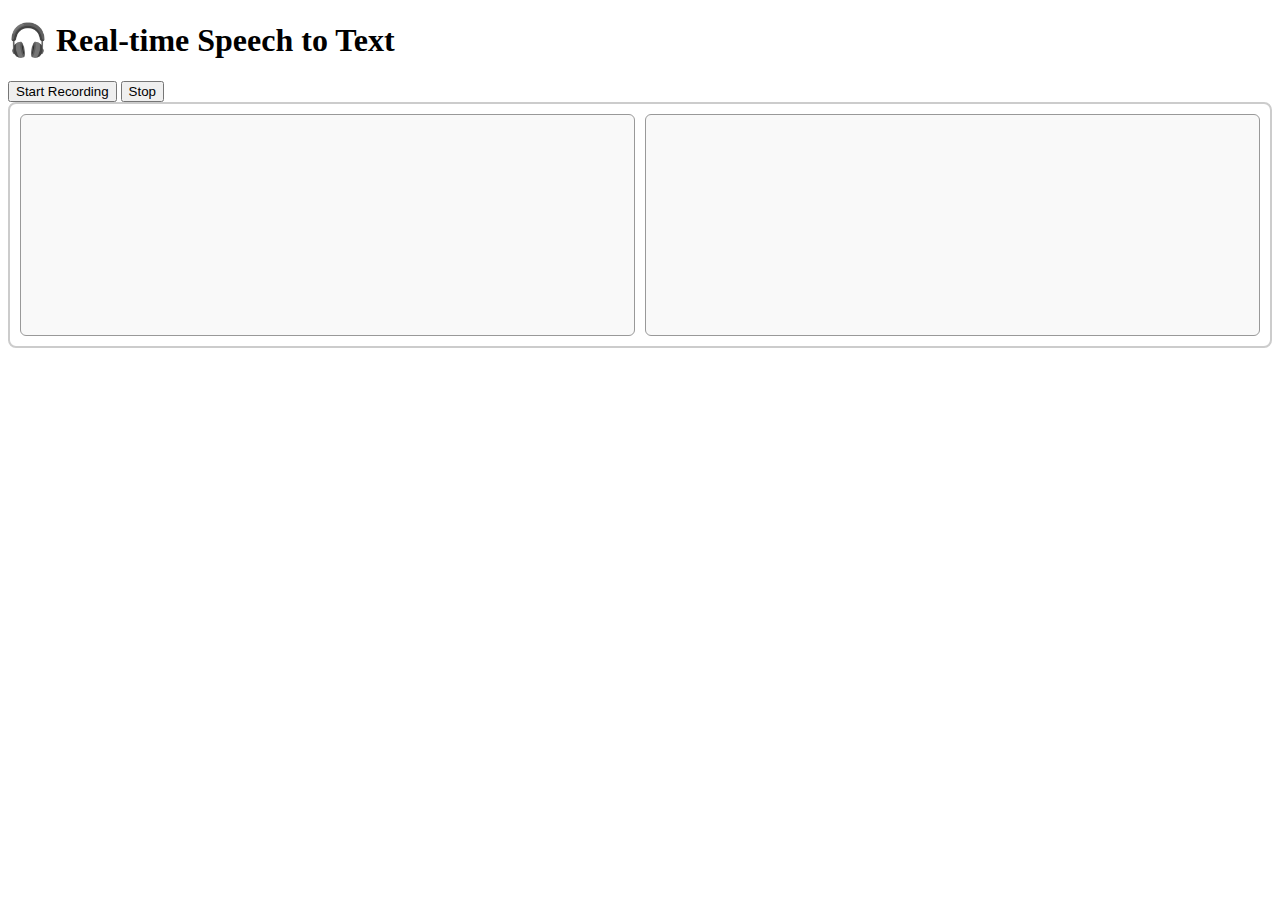
<file: stt/index.html>
<!DOCTYPE html>
<html>

<head>
  <meta charset="UTF-8">
  <title>🎙️ Whisper Streaming Demo</title>
  <style>
    .grid-container {
      display: grid;
      grid-template-columns: 1fr 1fr;
      /* hai cột bằng nhau */
      gap: 10px;
      padding: 10px;
      border: 2px solid #ccc;
      border-radius: 8px;
    }

    #result,
    #log {
      border: 1px solid #999;
      border-radius: 6px;
      padding: 10px;
      margin: 0;
      background-color: #f9f9f9;
      overflow: auto;
      height: 200px;
      /* tuỳ chọn */
    }

    #result {
      white-space: pre-wrap;
      /* để tránh tràn nếu dòng dài */
    }
  </style>

</head>

<body>
  <h1>🎧 Real-time Speech to Text</h1>
  <button id="start">Start Recording</button>
  <button id="stop">Stop</button>

  <div class="grid-container">
    <pre id="result"></pre>
    <ul id="log"></ul>
  </div>


  <script>
    let audioContext;
    let workletNode;
    let globalStream;
    let socket;
    const audioQueue = [];
    let isPlaying = false;

    // Updated processor code: buffer + silence detection
    const processorCode = `
      class PCMProcessor extends AudioWorkletProcessor {
        constructor() {
          super();
          this.buffer = [];
          this.silenceFrames = 0;
          this.SILENCE_THRESHOLD = 0.002;
          this.SILENCE_FRAMES_LIMIT = 20;

          this.port.onmessage = (event) => {
            if (event.data === "stop") this.stopped = true;
          };
        }

        isSilent(frame) {
          let sum = 0;
          for (let i = 0; i < frame.length; i++) {
            sum += Math.abs(frame[i]);
          }
          const avg = sum / frame.length;
          return avg < this.SILENCE_THRESHOLD;
        }

        process(inputs) {
          if (this.stopped) return false;

          const input = inputs[0];
          if (input && input[0]) {
            const float32 = input[0];
            const isSilent = this.isSilent(float32);

            const pcm16 = new Int16Array(float32.length);
            for (let i = 0; i < float32.length; i++) {
              const s = Math.max(-1, Math.min(1, float32[i]));
              pcm16[i] = s < 0 ? s * 0x8000 : s * 0x7FFF;
            }

            this.buffer.push(pcm16);

            if (isSilent) {
              this.silenceFrames += 1;
            } else {
              this.silenceFrames = 0;
            }

            if (this.silenceFrames > this.SILENCE_FRAMES_LIMIT && this.buffer.length > 0) {
              const totalLength = this.buffer.reduce((acc, b) => acc + b.length, 0);
              const combined = new Int16Array(totalLength);
              let offset = 0;
              for (const b of this.buffer) {
                combined.set(b, offset);
                offset += b.length;
              }

              this.port.postMessage(combined.buffer, [combined.buffer]);
              this.buffer = [];
              this.silenceFrames = 0;
            }
          }

          return true;
        }
      }

      registerProcessor('pcm-processor', PCMProcessor);
    `;

    function log(msg) {
      const li = document.createElement("li");
      li.innerText = msg;
      document.getElementById("log").appendChild(li);
    }

    async function setupWorklet() {
      const blob = new Blob([processorCode], { type: "application/javascript" });
      const blobURL = URL.createObjectURL(blob);
      await audioContext.audioWorklet.addModule(blobURL);
    }

    document.getElementById("start").onclick = async () => {
      const stream = await navigator.mediaDevices.getUserMedia({ audio: true });
      globalStream = stream;

      audioContext = new AudioContext({ sampleRate: 16000 });
      await setupWorklet();

      if (!socket) {
        socket = await new WebSocket(`wss://${window.location.host}/ws/audio`);
      }
      const source = audioContext.createMediaStreamSource(stream);

      workletNode = new AudioWorkletNode(audioContext, 'pcm-processor');
      source.connect(workletNode);

      workletNode.port.onmessage = (event) => {
        if (socket.readyState === WebSocket.OPEN) {
          socket.send(event.data);
        }
      };

      socket.onmessage = async (event) => {
        console.log(event);
        const data = JSON.parse(event.data);
        if (data.error) {
          log(`Lỗi từ Server: ${data.error}`);
          return;
        }
        if (data.type === "transcript") {
          document.getElementById("result").textContent += "You say: " + data.transcript + "\n";
        }

        if (data.type === "audio") {
          handleAudioData(data.audio, data.text, data.text_index, data.is_last);
          if (data.is_last) {
            log("Streaming từ server đã kết thúc.");
          }
        }
      };
    };

    document.getElementById("stop").onclick = () => {
      if (workletNode) {
        workletNode.port.postMessage("stop");
        workletNode.disconnect();
      }
      if (globalStream) {
        globalStream.getTracks().forEach(track => track.stop());
      }
    };

    function handleAudioData(byteArray, sentence, index, isLast) {
      log(`Received sentence ${index}: ${sentence}`);
      const pcmData = new Uint8Array(byteArray);
      const wavBuffer = addWavHeader(pcmData, 22050, 1); // adjust sample rate/channels as needed
      const blob = new Blob([wavBuffer], { type: "audio/wav" });
      audioQueue.push({ blob, sentence });

      if (audioQueue.length === 1) {
        playNextAudio();
      }
    }

    function playNextAudio() {
      if (isPlaying || audioQueue.length === 0) return;

      isPlaying = true;

      const { blob, sentence } = audioQueue.shift();
      const url = URL.createObjectURL(blob);
      const audio = new Audio(url);

      document.getElementById("result").textContent += "Assistant: " + sentence + "\n";
      log(`Playing: ${sentence}`);
      audio.onended = () => {
        URL.revokeObjectURL(url);
        isPlaying = false;
        playNextAudio();
      };

      audio.onerror = (e) => {
        console.error("Audio error:", e);
        isPlaying = false;
        playNextAudio();
      };

      audio.play().catch((err) => {
        console.error("Play error:", err);
        isPlaying = false;
      });
    }

    function addWavHeader(pcmData, sampleRate = 22050, channels = 1) {
      const byteRate = sampleRate * channels * 2;
      const blockAlign = channels * 2;
      const buffer = new ArrayBuffer(44 + pcmData.length);
      const view = new DataView(buffer);

      writeStr(view, 0, "RIFF");
      view.setUint32(4, 36 + pcmData.length, true);
      writeStr(view, 8, "WAVE");
      writeStr(view, 12, "fmt ");
      view.setUint32(16, 16, true); // PCM
      view.setUint16(20, 1, true);
      view.setUint16(22, channels, true);
      view.setUint32(24, sampleRate, true);
      view.setUint32(28, byteRate, true);
      view.setUint16(32, blockAlign, true);
      view.setUint16(34, 16, true); // bits per sample
      writeStr(view, 36, "data");
      view.setUint32(40, pcmData.length, true);
      new Uint8Array(buffer, 44).set(pcmData);
      return buffer;
    }

    function writeStr(view, offset, str) {
      for (let i = 0; i < str.length; i++) {
        view.setUint8(offset + i, str.charCodeAt(i));
      }
    }
  </script>
</body>

</html>
</file>
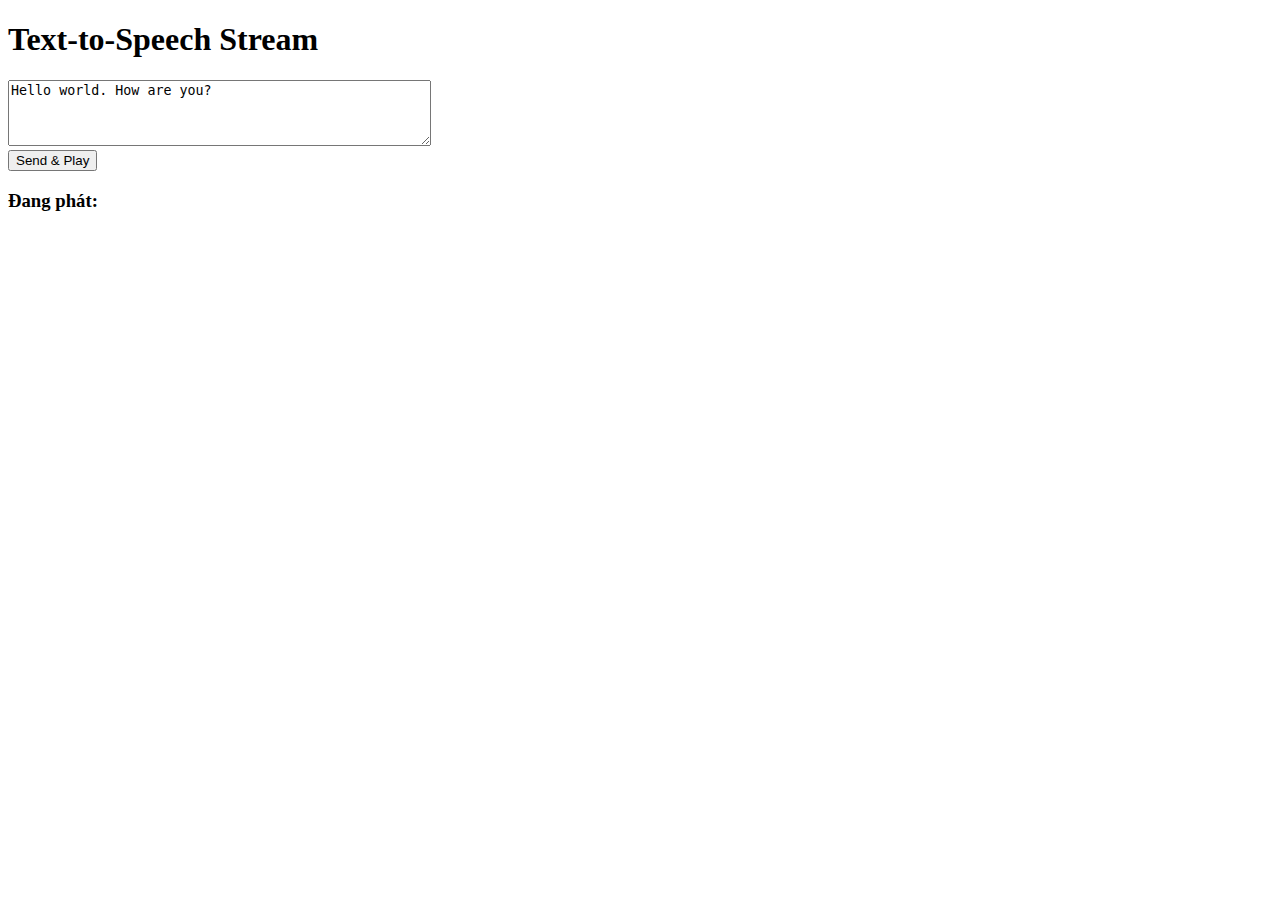
<file: text_to_speech/index.html>
<!DOCTYPE html>
<html lang="en">

<head>
    <meta charset="UTF-8" />
    <title>TTS Stream Player</title>
</head>

<body>
    <h1>Text-to-Speech Stream</h1>
    <textarea id="text-input" rows="4" cols="50">Hello world. How are you?</textarea><br />
    <button onclick="startStreaming()">Send & Play</button>

    <h3>Đang phát:</h3>
    <p id="current-text"></p>

    <script>
        const audioQueue = [];
        let isPlaying = false;
        let unlocked = false;

        async function startStreaming() {
            if (!unlocked) {
                // unlock bằng phát âm trống
                const context = new AudioContext();
                const source = context.createBufferSource();
                source.buffer = context.createBuffer(1, 1, 22050);
                source.connect(context.destination);
                source.start(0);
                unlocked = true;
            }
            const text = document.getElementById("text-input").value;
            const url = `/tts-only?text=${encodeURIComponent(text)}`;

            const response = await fetch(url);
            const reader = response.body.getReader();
            const decoder = new TextDecoder();
            let buffer = "";

            while (true) {
                const { done, value } = await reader.read();
                if (done) break;
                buffer += decoder.decode(value, { stream: true });

                const lines = buffer.split("\n");
                buffer = lines.pop(); // last partial line stays in buffer

                for (const line of lines) {
                    if (line.trim()) {
                        const data = JSON.parse(line);
                        handleAudioData(data.audio, data.text[0], data.text_index, data.is_last);
                    }
                }
            }
        }

        function handleAudioData(byteArray, sentence, index, isLast) {
            const pcmData = new Uint8Array(byteArray);
            const wavBuffer = addWavHeader(pcmData, 22050, 1);
            const blob = new Blob([wavBuffer], { type: "audio/wav" });
            audioQueue.push({ blob, sentence });

            if (audioQueue.length === 1) {
                playNextAudio();
            }
        }

        function playNextAudio() {
            if (isPlaying || audioQueue.length === 0) return;

            isPlaying = true;

            const { blob, sentence } = audioQueue.shift();
            const url = URL.createObjectURL(blob);
            const audio = new Audio(url);

            // 👉 Cập nhật giao diện tại đây
            document.getElementById("current-text").innerText += sentence + "\n";

            audio.onended = () => {
                URL.revokeObjectURL(url);
                isPlaying = false;
                playNextAudio();
            };

            audio.onerror = (e) => {
                console.error("Audio error:", e);
                isPlaying = false;
                playNextAudio();
            };

            audio.play().catch((err) => {
                console.error("Play error:", err);
                isPlaying = false;
            });
        }



        function addWavHeader(pcmData, sampleRate = 22050, channels = 1) {
            const byteRate = sampleRate * channels * 2;
            const blockAlign = channels * 2;
            const buffer = new ArrayBuffer(44 + pcmData.length);
            const view = new DataView(buffer);

            writeStr(view, 0, "RIFF");
            view.setUint32(4, 36 + pcmData.length, true);
            writeStr(view, 8, "WAVE");
            writeStr(view, 12, "fmt ");
            view.setUint32(16, 16, true); // PCM
            view.setUint16(20, 1, true);
            view.setUint16(22, channels, true);
            view.setUint32(24, sampleRate, true);
            view.setUint32(28, byteRate, true);
            view.setUint16(32, blockAlign, true);
            view.setUint16(34, 16, true); // bits per sample
            writeStr(view, 36, "data");
            view.setUint32(40, pcmData.length, true);
            new Uint8Array(buffer, 44).set(pcmData);
            return buffer;
        }

        function writeStr(view, offset, str) {
            for (let i = 0; i < str.length; i++) {
                view.setUint8(offset + i, str.charCodeAt(i));
            }
        }
    </script>
</body>

</html>
</file>
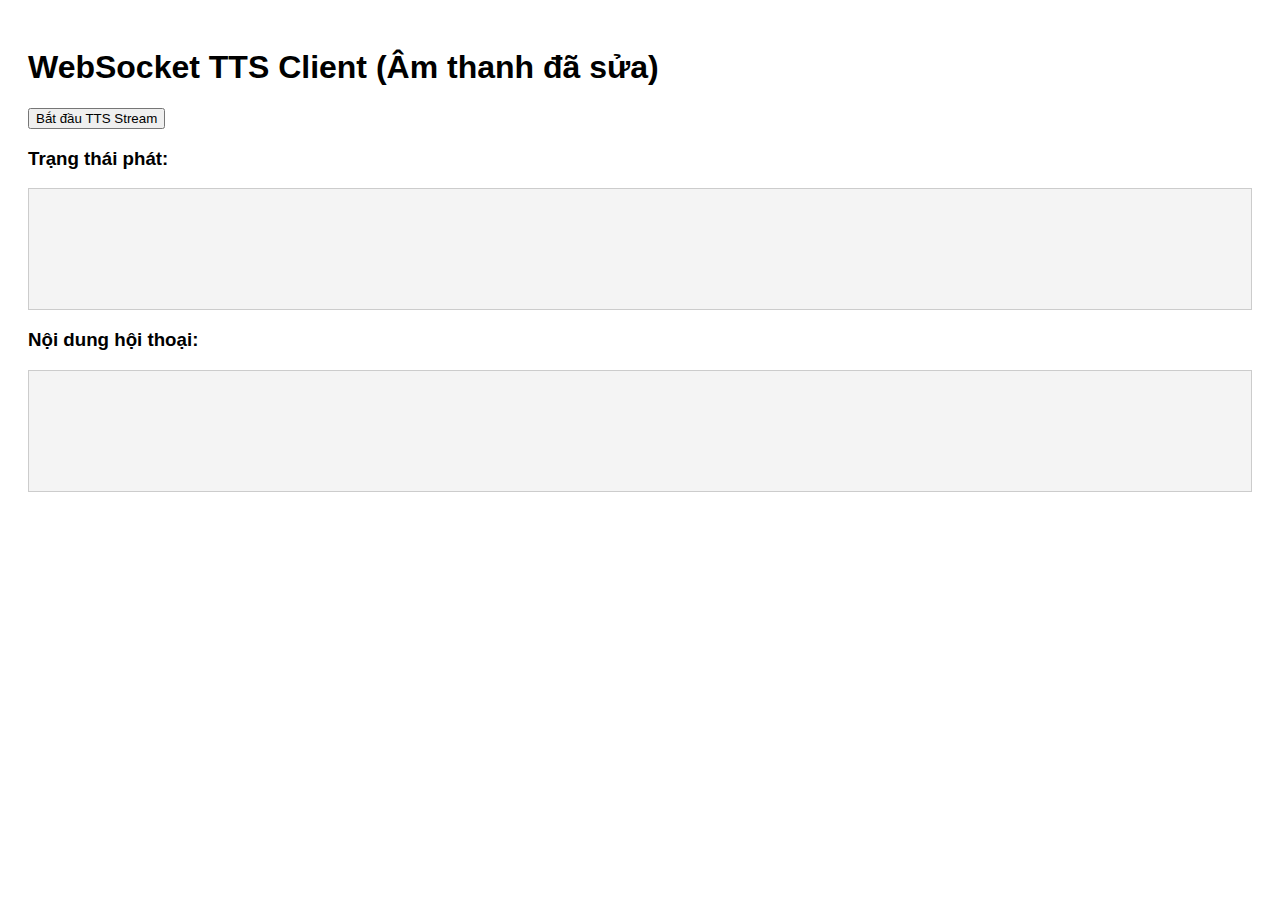
<file: tts/index.html>
<!DOCTYPE html>
<html lang="vi">

<head>
    <meta charset="UTF-8">
    <title>WebSocket TTS Client (Fixed Audio)</title>
    <style>
        body {
            font-family: sans-serif;
            padding: 20px;
        }

        #logs,
        #result {
            white-space: pre-wrap;
            background-color: #f4f4f4;
            border: 1px solid #ccc;
            padding: 10px;
            margin-top: 10px;
            min-height: 100px;
        }
    </style>
</head>

<body>
    <h1>WebSocket TTS Client (Âm thanh đã sửa)</h1>
    <button onclick="startTTS()">Bắt đầu TTS Stream</button>

    <h3>Trạng thái phát:</h3>
    <div id="logs"></div>

    <h3>Nội dung hội thoại:</h3>
    <div id="result"></div>

    <script>
        const logsDiv = document.getElementById('logs');
        const resultDiv = document.getElementById('result');
        let ws;

        let audioQueue = [];
        let isPlaying = false;

        function log(message) {
            logsDiv.innerHTML += `<p>${new Date().toLocaleTimeString()}: ${message}</p>`;
            logsDiv.scrollTop = logsDiv.scrollHeight;
        }

        async function startTTS() {
            if (!ws) {
                const ws = await new WebSocket("/ws/generate-audio"); // Sửa URL nếu cần
            }

            ws.onopen = function (event) {
                log("Kết nối đã mở. Đang gửi yêu cầu...");
                const requestData = {
                    text: "Hello world. This is a streaming test to see if the audio plays correctly.",
                    speaker_wav: "example_female.wav", // Thay đổi đường dẫn này
                    language: "en"
                };
                ws.send(JSON.stringify(requestData));
                resultDiv.textContent = "User: " + requestData.text + "\n";
            };

            ws.onmessage = function (event) {
                const data = JSON.parse(event.data);

                if (data.error) {
                    log(`Lỗi từ Server: ${data.error}`);
                    return;
                }

                handleAudioData(data.audio, data.text, data.text_index, data.is_last);

                if (data.is_last) {
                    log("Streaming từ server đã kết thúc.");
                }
            };

            ws.onclose = function (event) {
                log("Kết nối đã đóng.");
            };

            ws.onerror = function (event) {
                log("Lỗi WebSocket.");
                console.error("WebSocket Error:", event);
            };
        }

        // --- CÁC HÀM XỬ LÝ ÂM THANH MÀ BẠN CUNG CẤP ---

        function handleAudioData(byteArray, sentence, index, isLast) {
            log(`Đã nhận câu ${index}: "${sentence}"`);
            // Chuyển mảng số nguyên thành mảng byte
            const pcmData = new Uint8Array(byteArray);
            // Thêm WAV header để tạo file WAV hợp lệ
            const wavBuffer = addWavHeader(pcmData, 22050, 1); // Điều chỉnh sample rate/channels nếu cần
            const blob = new Blob([wavBuffer], { type: "audio/wav" });

            // Thêm vào hàng đợi để phát
            audioQueue.push({ blob, sentence });

            // Nếu không có gì đang phát, bắt đầu phát ngay
            if (!isPlaying) {
                playNextAudio();
            }
        }

        function playNextAudio() {
            if (isPlaying || audioQueue.length === 0) return;

            isPlaying = true;

            const { blob, sentence } = audioQueue.shift();
            const url = URL.createObjectURL(blob);
            const audio = new Audio(url);

            resultDiv.textContent += "Assistant: " + sentence + " ";
            log(`Đang phát: "${sentence}"`);

            audio.onended = () => {
                URL.revokeObjectURL(url);
                isPlaying = false;
                playNextAudio(); // Tự động phát câu tiếp theo trong hàng đợi
            };

            audio.onerror = (e) => {
                console.error("Lỗi audio:", e);
                URL.revokeObjectURL(url);
                isPlaying = false;
                playNextAudio(); // Thử phát câu tiếp theo dù có lỗi
            };

            audio.play().catch((err) => {
                console.error("Lỗi khi gọi .play():", err);
                isPlaying = false;
            });
        }

        function addWavHeader(pcmData, sampleRate = 22050, channels = 1) {
            const numSamples = pcmData.length / 2;
            const dataSize = numSamples * channels * 2;
            const buffer = new ArrayBuffer(44 + pcmData.length);
            const view = new DataView(buffer);

            const writeString = (offset, str) => {
                for (let i = 0; i < str.length; i++) {
                    view.setUint8(offset + i, str.charCodeAt(i));
                }
            };

            writeString(0, "RIFF");
            view.setUint32(4, 36 + pcmData.length, true);
            writeString(8, "WAVE");
            writeString(12, "fmt ");
            view.setUint32(16, 16, true);
            view.setUint16(20, 1, true); // PCM
            view.setUint16(22, channels, true);
            view.setUint32(24, sampleRate, true);
            view.setUint32(28, sampleRate * channels * 2, true); // byteRate
            view.setUint16(32, channels * 2, true); // blockAlign
            view.setUint16(34, 16, true); // bitsPerSample
            writeString(36, "data");
            view.setUint32(40, pcmData.length, true);
            new Uint8Array(buffer, 44).set(pcmData);

            return buffer;
        }
    </script>
</body>

</html>
</file>
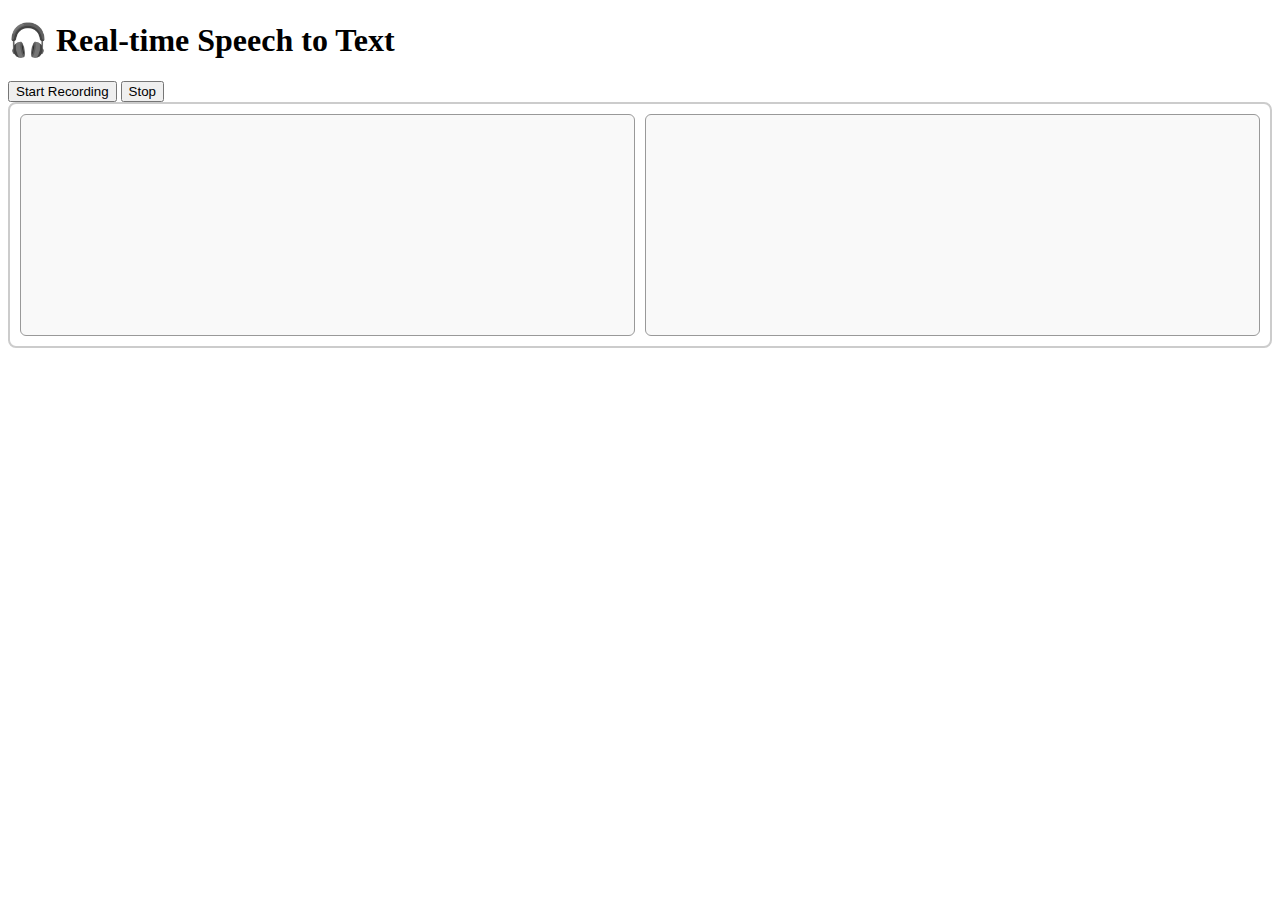
<file: audio-streaming-test.html>
<!DOCTYPE html>
<html>

<head>
  <meta charset="UTF-8">
  <title>🎙️ Whisper Streaming Demo</title>
  <style>
    .grid-container {
      display: grid;
      grid-template-columns: 1fr 1fr;
      /* hai cột bằng nhau */
      gap: 10px;
      padding: 10px;
      border: 2px solid #ccc;
      border-radius: 8px;
    }

    #result,
    #log {
      border: 1px solid #999;
      border-radius: 6px;
      padding: 10px;
      margin: 0;
      background-color: #f9f9f9;
      overflow: auto;
      height: 200px;
      /* tuỳ chọn */
    }

    #result {
      white-space: pre-wrap;
      /* để tránh tràn nếu dòng dài */
    }
  </style>

</head>

<body>
  <h1>🎧 Real-time Speech to Text</h1>
  <button id="start">Start Recording</button>
  <button id="stop">Stop</button>

  <div class="grid-container">
    <pre id="result"></pre>
    <ul id="log"></ul>
  </div>


  <script>
    let audioContext;
    let workletNode;
    let globalStream;
    let socket;
    const audioQueue = [];
    let isPlaying = false;

    // Updated processor code: buffer + silence detection
    const processorCode = `
      class PCMProcessor extends AudioWorkletProcessor {
        constructor() {
          super();
          this.buffer = [];
          this.silenceFrames = 0;
          this.SILENCE_THRESHOLD = 0.002;
          this.SILENCE_FRAMES_LIMIT = 20;

          this.port.onmessage = (event) => {
            if (event.data === "stop") this.stopped = true;
          };
        }

        isSilent(frame) {
          let sum = 0;
          for (let i = 0; i < frame.length; i++) {
            sum += Math.abs(frame[i]);
          }
          const avg = sum / frame.length;
          return avg < this.SILENCE_THRESHOLD;
        }

        process(inputs) {
          if (this.stopped) return false;

          const input = inputs[0];
          if (input && input[0]) {
            const float32 = input[0];
            const isSilent = this.isSilent(float32);

            const pcm16 = new Int16Array(float32.length);
            for (let i = 0; i < float32.length; i++) {
              const s = Math.max(-1, Math.min(1, float32[i]));
              pcm16[i] = s < 0 ? s * 0x8000 : s * 0x7FFF;
            }

            this.buffer.push(pcm16);

            if (isSilent) {
              this.silenceFrames += 1;
            } else {
              this.silenceFrames = 0;
            }

            if (this.silenceFrames > this.SILENCE_FRAMES_LIMIT && this.buffer.length > 0) {
              const totalLength = this.buffer.reduce((acc, b) => acc + b.length, 0);
              const combined = new Int16Array(totalLength);
              let offset = 0;
              for (const b of this.buffer) {
                combined.set(b, offset);
                offset += b.length;
              }

              this.port.postMessage(combined.buffer, [combined.buffer]);
              this.buffer = [];
              this.silenceFrames = 0;
            }
          }

          return true;
        }
      }

      registerProcessor('pcm-processor', PCMProcessor);
    `;

    function log(msg) {
      const li = document.createElement("li");
      li.innerText = msg;
      document.getElementById("log").appendChild(li);
    }

    async function setupWorklet() {
      const blob = new Blob([processorCode], { type: "application/javascript" });
      const blobURL = URL.createObjectURL(blob);
      await audioContext.audioWorklet.addModule(blobURL);
    }

    document.getElementById("start").onclick = async () => {
      const stream = await navigator.mediaDevices.getUserMedia({ audio: true });
      globalStream = stream;

      audioContext = new AudioContext({ sampleRate: 16000 });
      await setupWorklet();

      if (!socket) {
        socket = await new WebSocket(`wss://${window.location.host}/ws/audio_stream`);
      }
      const source = audioContext.createMediaStreamSource(stream);

      workletNode = new AudioWorkletNode(audioContext, 'pcm-processor');
      source.connect(workletNode);

      workletNode.port.onmessage = (event) => {
        if (socket.readyState === WebSocket.OPEN) {
          socket.send(event.data);
        }
      };

      socket.onmessage = async (event) => {
        console.log(event);
        const data = JSON.parse(event.data);
        if (data.error) {
          log(`Lỗi từ Server: ${data.error}`);
          return;
        }
        if (data.type === "transcript") {
          document.getElementById("result").textContent += "You say: " + data.transcript + "\n";
        }

        if (data.type === "audio") {
          handleAudioData(data.audio, data.text, data.text_index, data.is_last);
          if (data.is_last) {
            log("Streaming từ server đã kết thúc.");
          }
        }
      };
    };

    document.getElementById("stop").onclick = () => {
      if (workletNode) {
        workletNode.port.postMessage("stop");
        workletNode.disconnect();
      }
      if (globalStream) {
        globalStream.getTracks().forEach(track => track.stop());
      }
    };

    function handleAudioData(byteArray, sentence, index, isLast) {
      log(`Received sentence ${index}: ${sentence}`);
      const pcmData = new Uint8Array(byteArray);
      const wavBuffer = addWavHeader(pcmData, 22050, 1); // adjust sample rate/channels as needed
      const blob = new Blob([wavBuffer], { type: "audio/wav" });
      audioQueue.push({ blob, sentence });

      if (audioQueue.length === 1) {
        playNextAudio();
      }
    }

    function playNextAudio() {
      if (isPlaying || audioQueue.length === 0) return;

      isPlaying = true;

      const { blob, sentence } = audioQueue.shift();
      const url = URL.createObjectURL(blob);
      const audio = new Audio(url);

      document.getElementById("result").textContent += "Assistant: " + sentence + "\n";
      log(`Playing: ${sentence}`);
      audio.onended = () => {
        URL.revokeObjectURL(url);
        isPlaying = false;
        playNextAudio();
      };

      audio.onerror = (e) => {
        console.error("Audio error:", e);
        isPlaying = false;
        playNextAudio();
      };

      audio.play().catch((err) => {
        console.error("Play error:", err);
        isPlaying = false;
      });
    }

    function addWavHeader(pcmData, sampleRate = 22050, channels = 1) {
      const byteRate = sampleRate * channels * 2;
      const blockAlign = channels * 2;
      const buffer = new ArrayBuffer(44 + pcmData.length);
      const view = new DataView(buffer);

      writeStr(view, 0, "RIFF");
      view.setUint32(4, 36 + pcmData.length, true);
      writeStr(view, 8, "WAVE");
      writeStr(view, 12, "fmt ");
      view.setUint32(16, 16, true); // PCM
      view.setUint16(20, 1, true);
      view.setUint16(22, channels, true);
      view.setUint32(24, sampleRate, true);
      view.setUint32(28, byteRate, true);
      view.setUint16(32, blockAlign, true);
      view.setUint16(34, 16, true); // bits per sample
      writeStr(view, 36, "data");
      view.setUint32(40, pcmData.length, true);
      new Uint8Array(buffer, 44).set(pcmData);
      return buffer;
    }

    function writeStr(view, offset, str) {
      for (let i = 0; i < str.length; i++) {
        view.setUint8(offset + i, str.charCodeAt(i));
      }
    }
  </script>
</body>

</html>
</file>
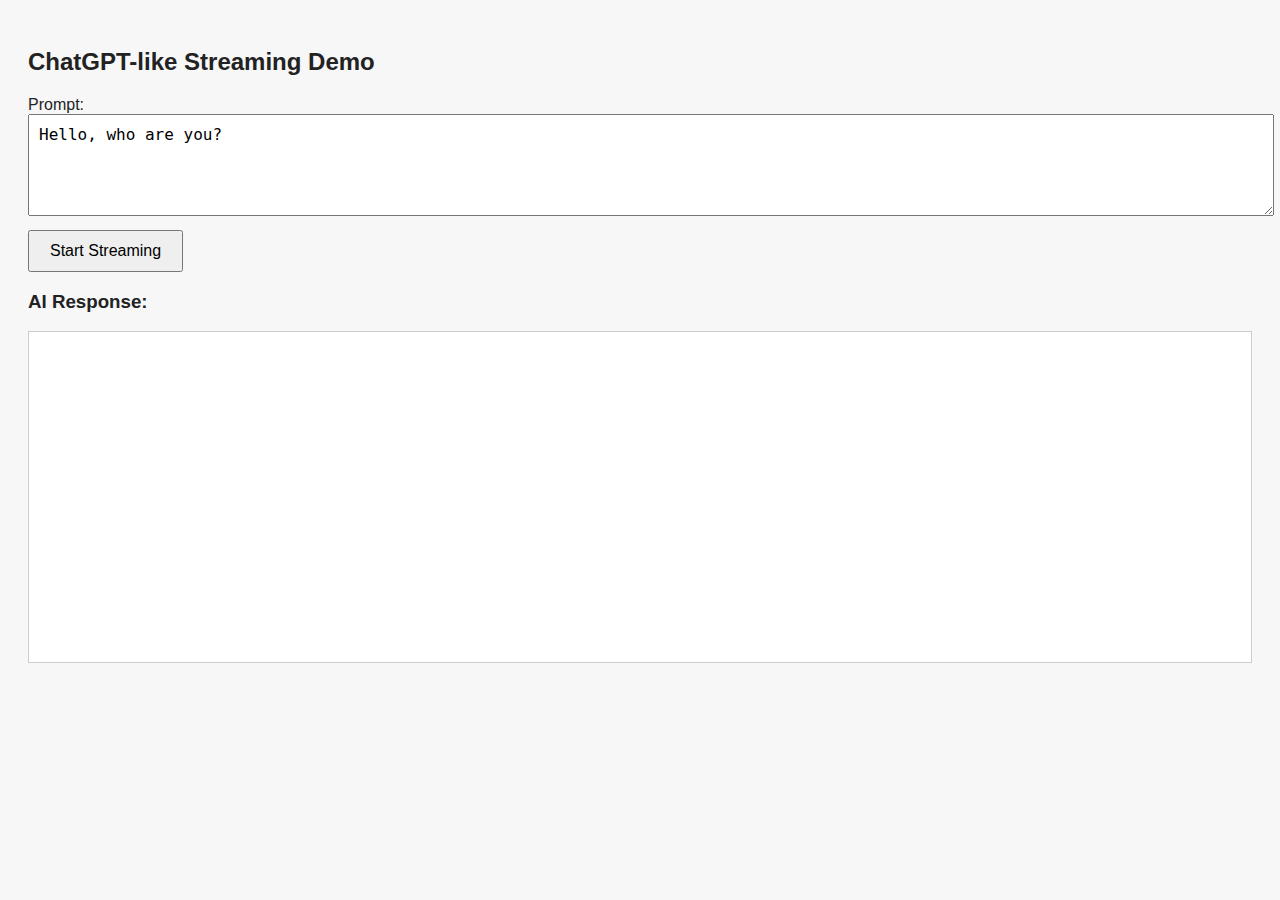
<file: demo-sse.html>
<!DOCTYPE html>
<html lang="en">
<head>
  <meta charset="UTF-8">
  <title>ChatGPT-like Stream</title>
  <style>
    body {
      font-family: sans-serif;
      padding: 20px;
      background-color: #f7f7f8;
      color: #222;
    }
    textarea {
      width: 100%;
      height: 80px;
      padding: 10px;
      font-size: 16px;
    }
    #output {
      white-space: pre-wrap;
      border: 1px solid #ccc;
      background: #fff;
      padding: 15px;
      margin-top: 15px;
      height: 300px;
      overflow-y: auto;
      font-family: monospace;
      font-size: 16px;
      line-height: 1.5;
    }
    button {
      margin-top: 10px;
      padding: 10px 20px;
      font-size: 16px;
      cursor: pointer;
    }
  </style>
</head>
<body>
  <h2>ChatGPT-like Streaming Demo</h2>

  <label for="prompt">Prompt:</label><br>
  <textarea id="prompt">Hello, who are you?</textarea><br>
  <button onclick="start()">Start Streaming</button>

  <h3>AI Response:</h3>
  <div id="output"></div>

  <script>
    async function start() {
      const prompt = document.getElementById("prompt").value;
      const outputDiv = document.getElementById("output");
      outputDiv.innerText = "";
      let currentText = "";
      let renderPending = false;

      // Step 1: Request stream ID
      const res = await fetch("/action", {
        method: "POST",
        headers: { "Content-Type": "application/json" },
        body: JSON.stringify({
          command: "predict",
          params: {
            prompt: prompt,
            stream: true
          }
        })
      });

      if (!res.ok) {
        outputDiv.innerText = "❌ Failed to start stream.";
        return;
      }

      const { stream_id } = await res.json();
      const eventSource = new EventSource(`/stream/${stream_id}`);

      // Step 2: Throttled rendering with requestAnimationFrame
      function scheduleRender() {
        if (!renderPending) {
          renderPending = true;
          requestAnimationFrame(() => {
            outputDiv.textContent = currentText;
            outputDiv.scrollTop = outputDiv.scrollHeight;
            renderPending = false;
          });
        }
      }

      eventSource.addEventListener("new_token", (event) => {
        const token = JSON.parse(event.data).token;
        if (token === "[DONE]") {
          eventSource.close();
          return;
        }
        currentText += token;
        scheduleRender();
      });

      eventSource.onerror = (err) => {
        console.error("❌ SSE error:", err);
        eventSource.close();
      };
    }
  </script>
</body>
</html>
</file>
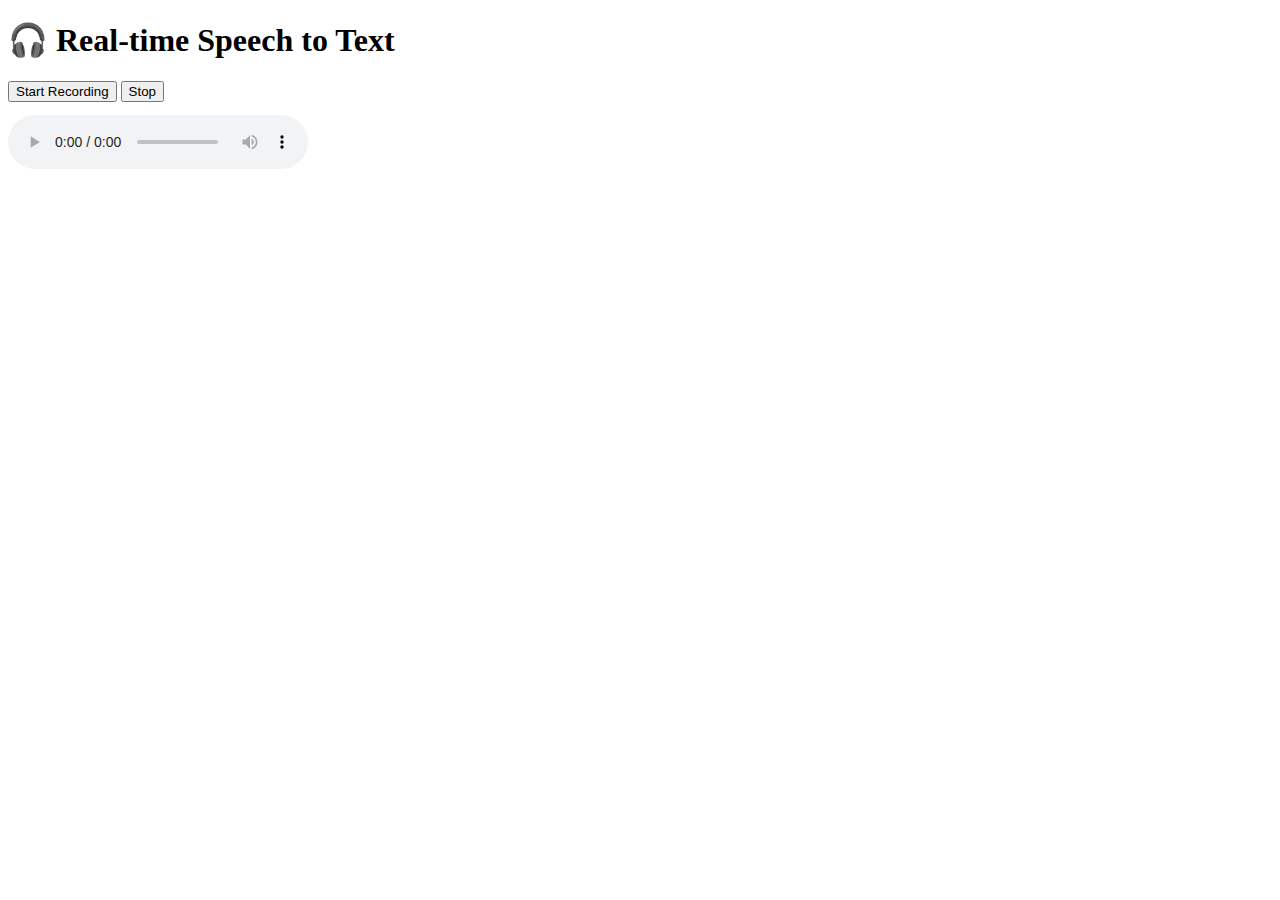
<file: demo-voice-agent.html>
<!DOCTYPE html>
<html>

<head>
  <meta charset="UTF-8">
  <title>🎙️ Whisper Streaming Demo</title>
</head>

<body>
  <h1>🎧 Real-time Speech to Text</h1>
  <button id="start">Start Recording</button>
  <button id="stop">Stop</button>
  <pre id="result"></pre>
  <audio id="player" controls autoplay></audio>

  <script>
    let audioContext;
    let workletNode;
    let globalStream;
    let socket;


    // Updated processor code: buffer + silence detection
    const processorCode = `
      class PCMProcessor extends AudioWorkletProcessor {
        constructor() {
          super();
          this.buffer = [];
          this.silenceFrames = 0;
          this.SILENCE_THRESHOLD = 0.002;
          this.SILENCE_FRAMES_LIMIT = 20;

          this.port.onmessage = (event) => {
            if (event.data === "stop") this.stopped = true;
          };
        }

        isSilent(frame) {
          let sum = 0;
          for (let i = 0; i < frame.length; i++) {
            sum += Math.abs(frame[i]);
          }
          const avg = sum / frame.length;
          return avg < this.SILENCE_THRESHOLD;
        }

        process(inputs) {
          if (this.stopped) return false;

          const input = inputs[0];
          if (input && input[0]) {
            const float32 = input[0];
            const isSilent = this.isSilent(float32);

            const pcm16 = new Int16Array(float32.length);
            for (let i = 0; i < float32.length; i++) {
              const s = Math.max(-1, Math.min(1, float32[i]));
              pcm16[i] = s < 0 ? s * 0x8000 : s * 0x7FFF;
            }

            this.buffer.push(pcm16);

            if (isSilent) {
              this.silenceFrames += 1;
            } else {
              this.silenceFrames = 0;
            }

            if (this.silenceFrames > this.SILENCE_FRAMES_LIMIT && this.buffer.length > 0) {
              const totalLength = this.buffer.reduce((acc, b) => acc + b.length, 0);
              const combined = new Int16Array(totalLength);
              let offset = 0;
              for (const b of this.buffer) {
                combined.set(b, offset);
                offset += b.length;
              }

              this.port.postMessage(combined.buffer, [combined.buffer]);
              this.buffer = [];
              this.silenceFrames = 0;
            }
          }

          return true;
        }
      }

      registerProcessor('pcm-processor', PCMProcessor);
    `;

    async function setupWorklet() {
      const blob = new Blob([processorCode], { type: "application/javascript" });
      const blobURL = URL.createObjectURL(blob);
      await audioContext.audioWorklet.addModule(blobURL);
    }

    document.getElementById("start").onclick = async () => {
      const stream = await navigator.mediaDevices.getUserMedia({ audio: true });
      globalStream = stream;

      audioContext = new AudioContext({ sampleRate: 16000 });
      await setupWorklet();

      socket = new WebSocket(`wss://${window.location.host}/ws/audio`);
      const source = audioContext.createMediaStreamSource(stream);

      workletNode = new AudioWorkletNode(audioContext, 'pcm-processor');
      source.connect(workletNode);

      workletNode.port.onmessage = (event) => {
        if (socket.readyState === WebSocket.OPEN) {
          socket.send(event.data);
        }
      };

      socket.onmessage = (event) => {
        document.getElementById("result").textContent += event.data + "\n";
        fetch('/action', {
          method: 'POST',
          headers: {
            'Content-Type': 'application/json'
          },
          body: JSON.stringify({
            command: "predict",
            params: {
              prompt: event.data
            }
          })
        }).then(response => {
          if (!response.ok) {
            throw new Error('Network response was not ok');
          }
          return response.json();
        }).then(data => {
          console.log(data)
          const audioElement = document.getElementById("player");
          const text = encodeURIComponent(data.result[0].result[0].value.text[0]);
          const speaker = encodeURIComponent("example_female.wav");
          const lang = "en";
          audioElement.src = `/tts/tts_stream?text=${text}&speaker_wav=${speaker}&language=${lang}`;
          audioElement.play();
        });
      };
    };

    document.getElementById("stop").onclick = () => {
      if (workletNode) {
        workletNode.port.postMessage("stop");
        workletNode.disconnect();
      }
      if (globalStream) {
        globalStream.getTracks().forEach(track => track.stop());
      }
    };
  </script>
</body>

</html>
</file>
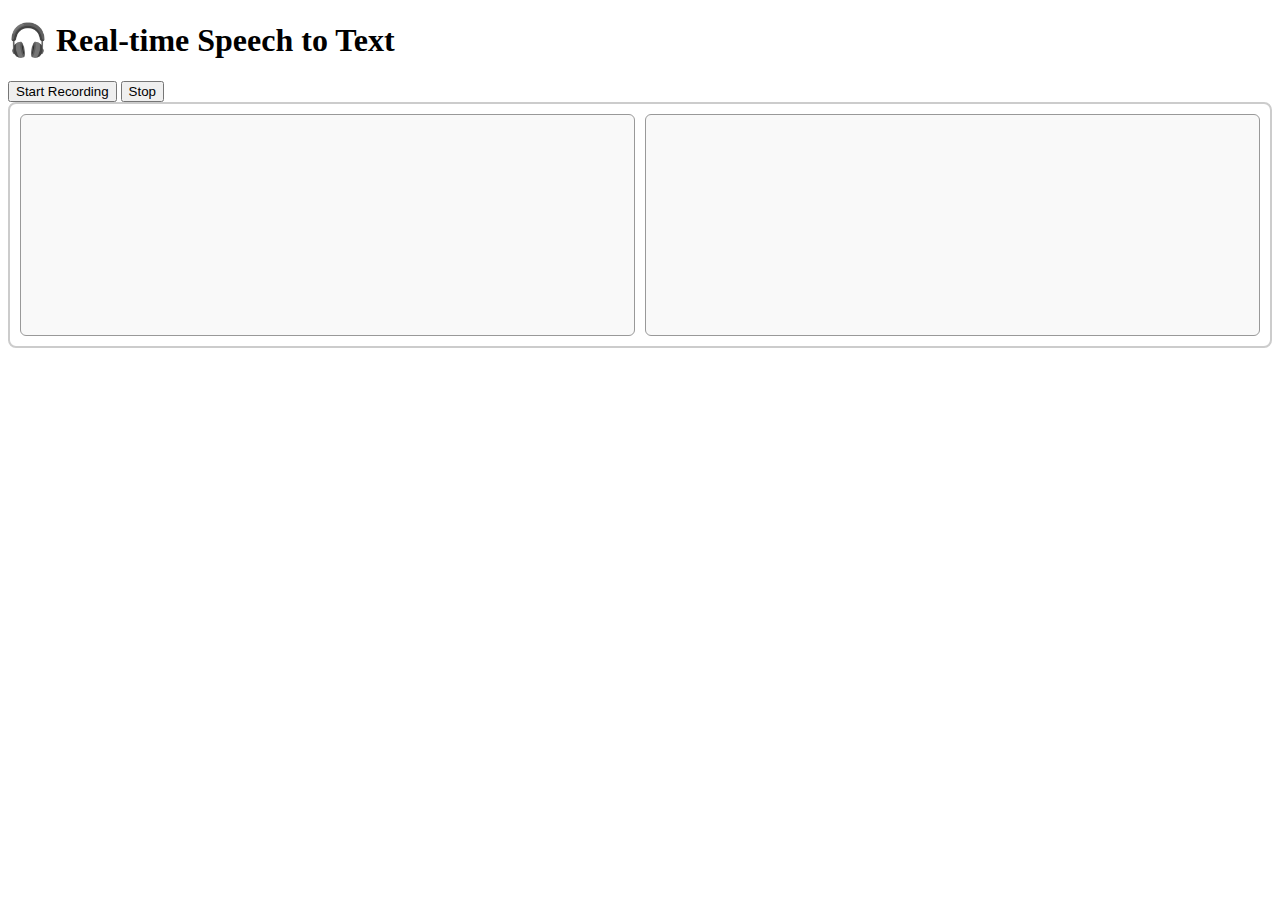
<file: test-transcribe.html>
<!DOCTYPE html>
<html>

<head>
  <meta charset="UTF-8">
  <title>🎙️ Whisper Streaming Demo</title>
  <style>
    .grid-container {
      display: grid;
      grid-template-columns: 1fr 1fr;
      /* hai cột bằng nhau */
      gap: 10px;
      padding: 10px;
      border: 2px solid #ccc;
      border-radius: 8px;
    }

    #result,
    #log {
      border: 1px solid #999;
      border-radius: 6px;
      padding: 10px;
      margin: 0;
      background-color: #f9f9f9;
      overflow: auto;
      height: 200px;
      /* tuỳ chọn */
    }

    #result {
      white-space: pre-wrap;
      /* để tránh tràn nếu dòng dài */
    }
  </style>

</head>

<body>
  <h1>🎧 Real-time Speech to Text</h1>
  <button id="start">Start Recording</button>
  <button id="stop">Stop</button>

  <div class="grid-container">
    <pre id="result"></pre>
    <ul id="log"></ul>
  </div>


  <script>
    let audioContext;
    let workletNode;
    let globalStream;
    let socket;
    const audioQueue = [];
    let isPlaying = false;

    // Updated processor code: buffer + silence detection
    const processorCode = `
      class PCMProcessor extends AudioWorkletProcessor {
        constructor() {
          super();
          this.buffer = [];
          this.silenceFrames = 0;
          this.SILENCE_THRESHOLD = 0.002;
          this.SILENCE_FRAMES_LIMIT = 20;

          this.port.onmessage = (event) => {
            if (event.data === "stop") this.stopped = true;
          };
        }

        isSilent(frame) {
          let sum = 0;
          for (let i = 0; i < frame.length; i++) {
            sum += Math.abs(frame[i]);
          }
          const avg = sum / frame.length;
          return avg < this.SILENCE_THRESHOLD;
        }

        process(inputs) {
          if (this.stopped) return false;

          const input = inputs[0];
          if (input && input[0]) {
            const float32 = input[0];
            const isSilent = this.isSilent(float32);

            const pcm16 = new Int16Array(float32.length);
            for (let i = 0; i < float32.length; i++) {
              const s = Math.max(-1, Math.min(1, float32[i]));
              pcm16[i] = s < 0 ? s * 0x8000 : s * 0x7FFF;
            }

            this.buffer.push(pcm16);

            if (isSilent) {
              this.silenceFrames += 1;
            } else {
              this.silenceFrames = 0;
            }

            if (this.silenceFrames > this.SILENCE_FRAMES_LIMIT && this.buffer.length > 0) {
              const totalLength = this.buffer.reduce((acc, b) => acc + b.length, 0);
              const combined = new Int16Array(totalLength);
              let offset = 0;
              for (const b of this.buffer) {
                combined.set(b, offset);
                offset += b.length;
              }

              this.port.postMessage(combined.buffer, [combined.buffer]);
              this.buffer = [];
              this.silenceFrames = 0;
            }
          }

          return true;
        }
      }

      registerProcessor('pcm-processor', PCMProcessor);
    `;

    function log(msg) {
      const li = document.createElement("li");
      li.innerText = msg;
      document.getElementById("log").appendChild(li);
    }

    async function setupWorklet() {
      const blob = new Blob([processorCode], { type: "application/javascript" });
      const blobURL = URL.createObjectURL(blob);
      await audioContext.audioWorklet.addModule(blobURL);
    }

    document.getElementById("start").onclick = async () => {
      const stream = await navigator.mediaDevices.getUserMedia({ audio: true });
      globalStream = stream;

      audioContext = new AudioContext({ sampleRate: 16000 });
      await setupWorklet();

      if (!socket) {
        socket = await new WebSocket(`wss://${window.location.host}/ws/transcribe`);
      }
      const source = audioContext.createMediaStreamSource(stream);

      workletNode = new AudioWorkletNode(audioContext, 'pcm-processor');
      source.connect(workletNode);

      workletNode.port.onmessage = (event) => {
        if (socket.readyState === WebSocket.OPEN) {
          socket.send(event.data);
        }
      };

      socket.onmessage = async (event) => {
        console.log(event);
        const data = JSON.parse(event.data);
        if (data.error) {
          log(`Lỗi từ Server: ${data.error}`);
          return;
        }
        if (data.type === "transcript") {
          document.getElementById("result").textContent += "You say: " + data.transcript + "\n";
        }

        if (data.type === "audio") {
          handleAudioData(data.audio, data.text, data.text_index, data.is_last);
          if (data.is_last) {
            log("Streaming từ server đã kết thúc.");
          }
        }
      };
    };

    document.getElementById("stop").onclick = () => {
      if (workletNode) {
        workletNode.port.postMessage("stop");
        workletNode.disconnect();
      }
      if (globalStream) {
        globalStream.getTracks().forEach(track => track.stop());
      }
    };

    function handleAudioData(byteArray, sentence, index, isLast) {
      log(`Received sentence ${index}: ${sentence}`);
      const pcmData = new Uint8Array(byteArray);
      const wavBuffer = addWavHeader(pcmData, 22050, 1); // adjust sample rate/channels as needed
      const blob = new Blob([wavBuffer], { type: "audio/wav" });
      audioQueue.push({ blob, sentence });

      if (audioQueue.length === 1) {
        playNextAudio();
      }
    }

    function playNextAudio() {
      if (isPlaying || audioQueue.length === 0) return;

      isPlaying = true;

      const { blob, sentence } = audioQueue.shift();
      const url = URL.createObjectURL(blob);
      const audio = new Audio(url);

      document.getElementById("result").textContent += "Assistant: " + sentence + "\n";
      log(`Playing: ${sentence}`);
      audio.onended = () => {
        URL.revokeObjectURL(url);
        isPlaying = false;
        playNextAudio();
      };

      audio.onerror = (e) => {
        console.error("Audio error:", e);
        isPlaying = false;
        playNextAudio();
      };

      audio.play().catch((err) => {
        console.error("Play error:", err);
        isPlaying = false;
      });
    }

    function addWavHeader(pcmData, sampleRate = 22050, channels = 1) {
      const byteRate = sampleRate * channels * 2;
      const blockAlign = channels * 2;
      const buffer = new ArrayBuffer(44 + pcmData.length);
      const view = new DataView(buffer);

      writeStr(view, 0, "RIFF");
      view.setUint32(4, 36 + pcmData.length, true);
      writeStr(view, 8, "WAVE");
      writeStr(view, 12, "fmt ");
      view.setUint32(16, 16, true); // PCM
      view.setUint16(20, 1, true);
      view.setUint16(22, channels, true);
      view.setUint32(24, sampleRate, true);
      view.setUint32(28, byteRate, true);
      view.setUint16(32, blockAlign, true);
      view.setUint16(34, 16, true); // bits per sample
      writeStr(view, 36, "data");
      view.setUint32(40, pcmData.length, true);
      new Uint8Array(buffer, 44).set(pcmData);
      return buffer;
    }

    function writeStr(view, offset, str) {
      for (let i = 0; i < str.length; i++) {
        view.setUint8(offset + i, str.charCodeAt(i));
      }
    }
  </script>
</body>

</html>
</file>
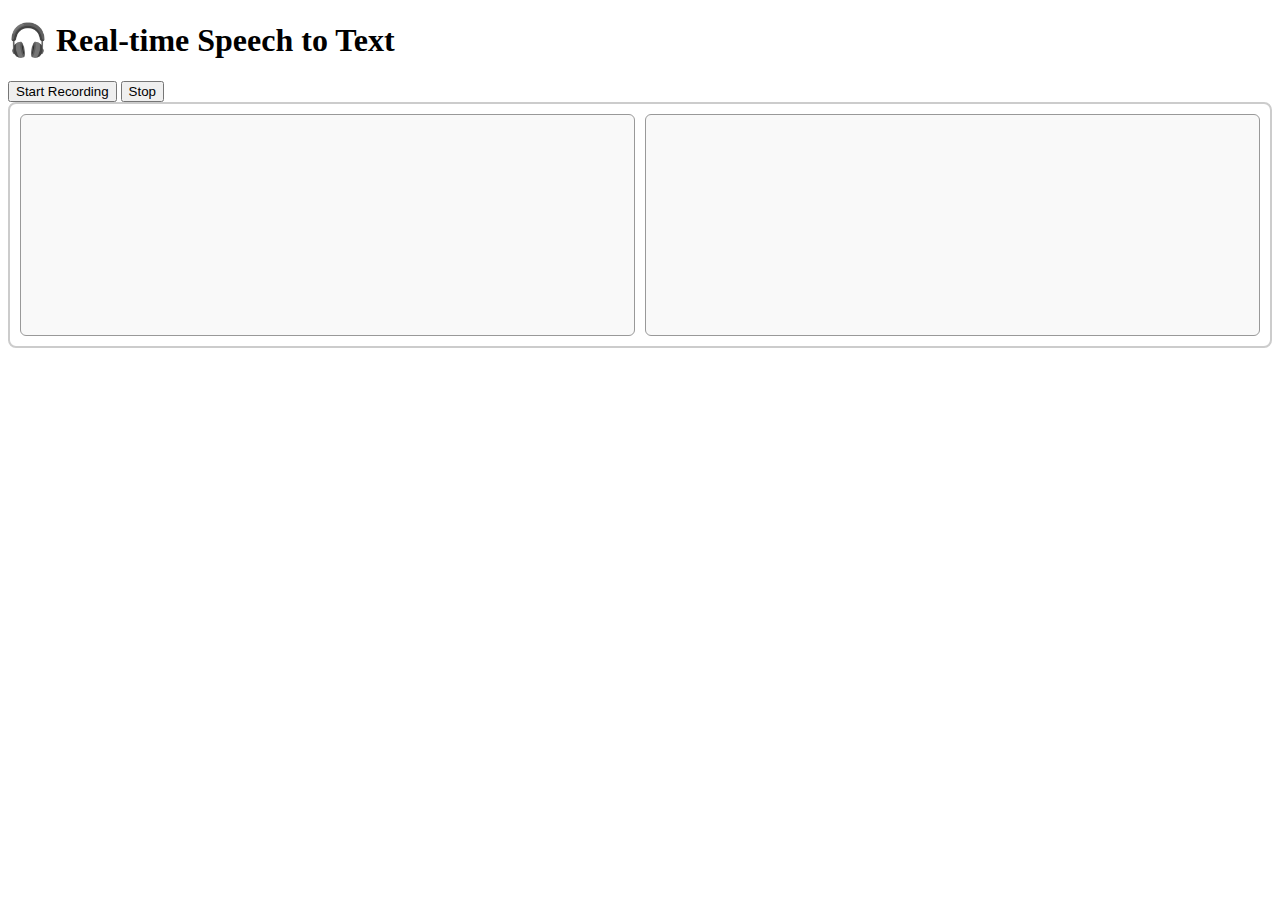
<file: stt/index1.html>
<!DOCTYPE html>
<html>

<head>
  <meta charset="UTF-8">
  <title>🎙️ Whisper Streaming Demo</title>
  <style>
    .grid-container {
      display: grid;
      grid-template-columns: 1fr 1fr;
      /* hai cột bằng nhau */
      gap: 10px;
      padding: 10px;
      border: 2px solid #ccc;
      border-radius: 8px;
    }

    #result,
    #log {
      border: 1px solid #999;
      border-radius: 6px;
      padding: 10px;
      margin: 0;
      background-color: #f9f9f9;
      overflow: auto;
      height: 200px;
      /* tuỳ chọn */
    }

    #result {
      white-space: pre-wrap;
      /* để tránh tràn nếu dòng dài */
    }
  </style>

</head>

<body>
  <h1>🎧 Real-time Speech to Text</h1>
  <button id="start">Start Recording</button>
  <button id="stop">Stop</button>

  <div class="grid-container">
    <pre id="result"></pre>
    <ul id="log"></ul>
  </div>


  <script>
    let audioContext;
    let workletNode;
    let globalStream;
    let socket;
    const audioQueue = [];
    let isPlaying = false;

    // Updated processor code: buffer + silence detection
    const processorCode = `
      class PCMProcessor extends AudioWorkletProcessor {
        constructor() {
          super();
          this.buffer = [];
          this.silenceFrames = 0;
          this.SILENCE_THRESHOLD = 0.002;
          this.SILENCE_FRAMES_LIMIT = 20;

          this.port.onmessage = (event) => {
            if (event.data === "stop") this.stopped = true;
          };
        }

        isSilent(frame) {
          let sum = 0;
          for (let i = 0; i < frame.length; i++) {
            sum += Math.abs(frame[i]);
          }
          const avg = sum / frame.length;
          return avg < this.SILENCE_THRESHOLD;
        }

        process(inputs) {
          if (this.stopped) return false;

          const input = inputs[0];
          if (input && input[0]) {
            const float32 = input[0];
            const isSilent = this.isSilent(float32);

            const pcm16 = new Int16Array(float32.length);
            for (let i = 0; i < float32.length; i++) {
              const s = Math.max(-1, Math.min(1, float32[i]));
              pcm16[i] = s < 0 ? s * 0x8000 : s * 0x7FFF;
            }

            this.buffer.push(pcm16);

            if (isSilent) {
              this.silenceFrames += 1;
            } else {
              this.silenceFrames = 0;
            }

            if (this.silenceFrames > this.SILENCE_FRAMES_LIMIT && this.buffer.length > 0) {
              const totalLength = this.buffer.reduce((acc, b) => acc + b.length, 0);
              const combined = new Int16Array(totalLength);
              let offset = 0;
              for (const b of this.buffer) {
                combined.set(b, offset);
                offset += b.length;
              }

              this.port.postMessage(combined.buffer, [combined.buffer]);
              this.buffer = [];
              this.silenceFrames = 0;
            }
          }

          return true;
        }
      }

      registerProcessor('pcm-processor', PCMProcessor);
    `;

    function log(msg) {
      const li = document.createElement("li");
      li.innerText = msg;
      document.getElementById("log").appendChild(li);
    }

    async function setupWorklet() {
      const blob = new Blob([processorCode], { type: "application/javascript" });
      const blobURL = URL.createObjectURL(blob);
      await audioContext.audioWorklet.addModule(blobURL);
    }

    document.getElementById("start").onclick = async () => {
      const stream = await navigator.mediaDevices.getUserMedia({ audio: true });
      globalStream = stream;

      audioContext = new AudioContext({ sampleRate: 16000 });
      await setupWorklet();

      if (!socket) {
        socket = await new WebSocket(`wss://${window.location.host}/ws/audio`);
      }
      const source = audioContext.createMediaStreamSource(stream);

      workletNode = new AudioWorkletNode(audioContext, 'pcm-processor');
      source.connect(workletNode);

      workletNode.port.onmessage = (event) => {
        if (socket.readyState === WebSocket.OPEN) {
          socket.send(event.data);
        }
      };

      socket.onmessage = async (event) => {
        console.log(event);
        document.getElementById("result").textContent += "You: " + event.data + "\n";
        await startStreaming(event.data);
      };
    };

    document.getElementById("stop").onclick = () => {
      if (workletNode) {
        workletNode.port.postMessage("stop");
        workletNode.disconnect();
      }
      if (globalStream) {
        globalStream.getTracks().forEach(track => track.stop());
      }
    };
    async function startStreaming(text) {
      const url = `https://79.116.201.94:37334/tts_stream_new?text=${encodeURIComponent(text)}&speaker_wav=example_female.wav&language=en`;

      const response = await fetch(url);
      const reader = response.body.getReader();
      const decoder = new TextDecoder();
      let buffer = "";

      while (true) {
        const { done, value } = await reader.read();

        if (done) break;
        buffer += decoder.decode(value, { stream: true });

        const lines = buffer.split("\n");
        buffer = lines.pop(); // last partial line stays in buffer

        for (const line of lines) {
          if (line.trim()) {
            const data = JSON.parse(line);
            handleAudioData(data.audio, data.text[0], data.text_index, data.is_last);
          }
        }
      }
    }
    function handleAudioData(byteArray, sentence, index, isLast) {
      log(`Received sentence ${index}: ${sentence}`);
      const pcmData = new Uint8Array(byteArray);
      const wavBuffer = addWavHeader(pcmData, 22050, 1); // adjust sample rate/channels as needed
      const blob = new Blob([wavBuffer], { type: "audio/wav" });
      audioQueue.push({ blob, sentence });

      if (audioQueue.length === 1) {
        playNextAudio();
      }
    }

    function playNextAudio() {
      if (isPlaying || audioQueue.length === 0) return;

      isPlaying = true;

      const { blob, sentence } = audioQueue.shift();
      const url = URL.createObjectURL(blob);
      const audio = new Audio(url);

      document.getElementById("result").textContent += "Assistant: " + sentence + "\n";
      log(`Playing: ${sentence}`);
      audio.onended = () => {
        URL.revokeObjectURL(url);
        isPlaying = false;
        playNextAudio();
      };

      audio.onerror = (e) => {
        console.error("Audio error:", e);
        isPlaying = false;
        playNextAudio();
      };

      audio.play().catch((err) => {
        console.error("Play error:", err);
        isPlaying = false;
      });
    }

    function addWavHeader(pcmData, sampleRate = 22050, channels = 1) {
      const byteRate = sampleRate * channels * 2;
      const blockAlign = channels * 2;
      const buffer = new ArrayBuffer(44 + pcmData.length);
      const view = new DataView(buffer);

      writeStr(view, 0, "RIFF");
      view.setUint32(4, 36 + pcmData.length, true);
      writeStr(view, 8, "WAVE");
      writeStr(view, 12, "fmt ");
      view.setUint32(16, 16, true); // PCM
      view.setUint16(20, 1, true);
      view.setUint16(22, channels, true);
      view.setUint32(24, sampleRate, true);
      view.setUint32(28, byteRate, true);
      view.setUint16(32, blockAlign, true);
      view.setUint16(34, 16, true); // bits per sample
      writeStr(view, 36, "data");
      view.setUint32(40, pcmData.length, true);
      new Uint8Array(buffer, 44).set(pcmData);
      return buffer;
    }

    function writeStr(view, offset, str) {
      for (let i = 0; i < str.length; i++) {
        view.setUint8(offset + i, str.charCodeAt(i));
      }
    }
  </script>
</body>

</html>
</file>
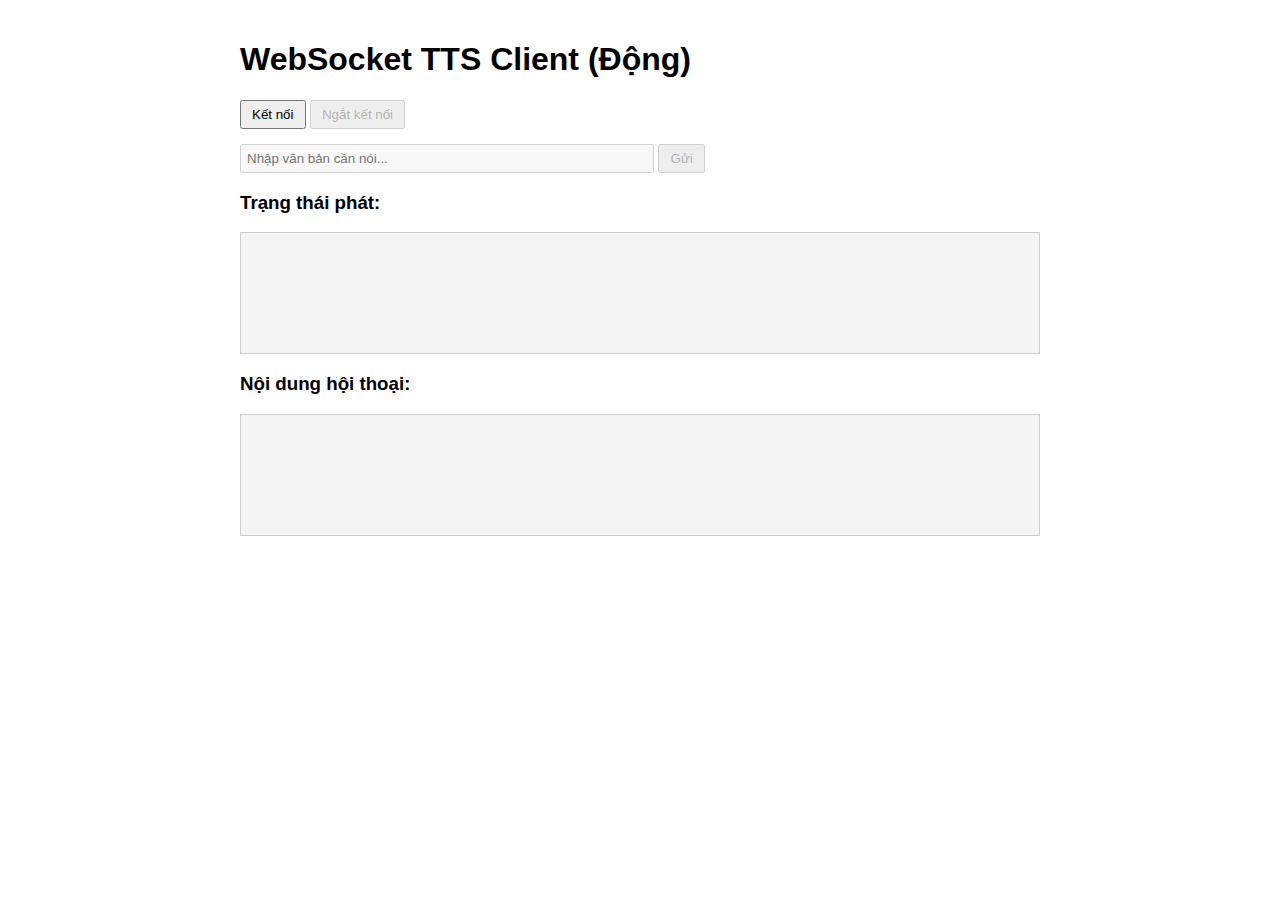
<file: stt/index_test.html>
<!DOCTYPE html>
<html lang="vi">

<head>
    <meta charset="UTF-8">
    <title>WebSocket TTS Client (Dynamic)</title>
    <style>
        body {
            font-family: sans-serif;
            padding: 20px;
            max-width: 800px;
            margin: auto;
        }

        #controls,
        #connection-controls {
            margin-top: 15px;
            margin-bottom: 15px;
        }

        #textInput {
            width: 400px;
            padding: 5px;
        }

        button {
            padding: 5px 10px;
            cursor: pointer;
        }

        #logs,
        #result {
            white-space: pre-wrap;
            background-color: #f4f4f4;
            border: 1px solid #ccc;
            padding: 10px;
            margin-top: 10px;
            min-height: 100px;
            max-height: 300px;
            overflow-y: auto;
        }
    </style>
</head>

<body>
    <h1>WebSocket TTS Client (Động)</h1>

    <div id="connection-controls">
        <button id="connectBtn">Kết nối</button>
        <button id="disconnectBtn" disabled>Ngắt kết nối</button>
    </div>

    <div id="controls">
        <input type="text" id="textInput" placeholder="Nhập văn bản cần nói..." disabled>
        <button id="sendBtn" disabled>Gửi</button>
    </div>

    <h3>Trạng thái phát:</h3>
    <div id="logs"></div>

    <h3>Nội dung hội thoại:</h3>
    <div id="result"></div>

    <script>
        const connectBtn = document.getElementById('connectBtn');
        const disconnectBtn = document.getElementById('disconnectBtn');
        const textInput = document.getElementById('textInput');
        const sendBtn = document.getElementById('sendBtn');
        const logsDiv = document.getElementById('logs');
        const resultDiv = document.getElementById('result');

        let ws; // Biến để giữ kết nối WebSocket, được duy trì xuyên suốt
        let audioQueue = [];
        let isPlaying = false;

        // --- QUẢN LÝ KẾT NỐI VÀ UI ---

        function connect() {
            // Chỉ kết nối nếu chưa có kết nối nào
            if (ws && ws.readyState !== WebSocket.CLOSED) {
                log("Đã kết nối rồi.");
                return;
            }

            ws = new WebSocket("/ws/audio_v2_test");

            ws.onopen = function (event) {
                log("Kết nối thành công. Sẵn sàng nhận văn bản.");
                updateUI(true);
            };

            ws.onmessage = function (event) {
                const data = JSON.parse(event.data);

                if (data.error) {
                    log(`Lỗi từ Server: ${data.error}`);
                    return;
                }

                if (data.type === "audio") {
                    handleAudioData(data.audio, data.text, data.text_index, data.is_last);
                }
            };

            ws.onclose = function (event) {
                log("Kết nối đã đóng.");
                updateUI(false);
            };

            ws.onerror = function (event) {
                log("Lỗi WebSocket.");
                console.error("WebSocket Error:", event);
                updateUI(false);
            };
        }

        function disconnect() {
            if (ws) {
                ws.close();
            }
        }

        function sendMessage() {
            const text = textInput.value;
            if (!text.trim()) {
                alert("Vui lòng nhập văn bản.");
                return;
            }

            if (ws && ws.readyState === WebSocket.OPEN) {
                log(`Đang gửi: "${text}"`);
                const requestData = {
                    text: text,
                    speaker_wav: "example_female.wav",
                    language: "en"
                };
                ws.send(JSON.stringify(requestData));
                resultDiv.textContent += `User: ${text}\n`;
                textInput.value = ""; // Xóa input sau khi gửi
            } else {
                alert("Chưa kết nối. Vui lòng nhấn nút 'Kết nối'.");
            }
        }

        function updateUI(isConnected) {
            connectBtn.disabled = isConnected;
            disconnectBtn.disabled = !isConnected;
            textInput.disabled = !isConnected;
            sendBtn.disabled = !isConnected;
        }

        // Gán sự kiện cho các nút
        connectBtn.addEventListener('click', connect);
        disconnectBtn.addEventListener('click', disconnect);
        sendBtn.addEventListener('click', sendMessage);
        textInput.addEventListener('keyup', (event) => {
            if (event.key === 'Enter') {
                sendMessage();
            }
        });

        // --- CÁC HÀM XỬ LÝ ÂM THANH (Giữ nguyên) ---

        function log(message) {
            logsDiv.innerHTML += `<p>${new Date().toLocaleTimeString()}: ${message}</p>`;
            logsDiv.scrollTop = logsDiv.scrollHeight;
        }

        function handleAudioData(byteArray, sentence, index, isLast) {
            log(`Đã nhận câu ${index}: "${sentence}"`);
            const pcmData = new Uint8Array(byteArray);
            const wavBuffer = addWavHeader(pcmData, 22050, 1);
            const blob = new Blob([wavBuffer], { type: "audio/wav" });
            audioQueue.push({ blob, sentence });
            if (!isPlaying) playNextAudio();
        }

        function playNextAudio() {
            if (isPlaying || audioQueue.length === 0) {
                log("Kết thúc.");    
                return
            };
            isPlaying = true;
            const { blob, sentence } = audioQueue.shift();
            const url = URL.createObjectURL(blob);
            const audio = new Audio(url);
            resultDiv.textContent += `Assistant: ${sentence} `;
            log(`Đang phát: "${sentence}"`);
            audio.onended = () => {
                URL.revokeObjectURL(url);
                isPlaying = false;
                playNextAudio();
            };
            audio.onerror = (e) => {
                console.error("Lỗi audio:", e);
                URL.revokeObjectURL(url);
                isPlaying = false;
                playNextAudio();
            };
            audio.play().catch(console.error);
        }

        function addWavHeader(pcmData, sampleRate = 22050, channels = 1) {
            const buffer = new ArrayBuffer(44 + pcmData.length);
            const view = new DataView(buffer);
            const writeString = (offset, str) => {
                for (let i = 0; i < str.length; i++) view.setUint8(offset + i, str.charCodeAt(i));
            };
            writeString(0, "RIFF");
            view.setUint32(4, 36 + pcmData.length, true);
            writeString(8, "WAVE");
            writeString(12, "fmt ");
            view.setUint32(16, 16, true);
            view.setUint16(20, 1, true);
            view.setUint16(22, channels, true);
            view.setUint32(24, sampleRate, true);
            view.setUint32(28, sampleRate * channels * 2, true);
            view.setUint16(32, channels * 2, true);
            view.setUint16(34, 16, true);
            writeString(36, "data");
            view.setUint32(40, pcmData.length, true);
            new Uint8Array(buffer, 44).set(pcmData);
            return buffer;
        }
    </script>
</body>

</html>
</file>
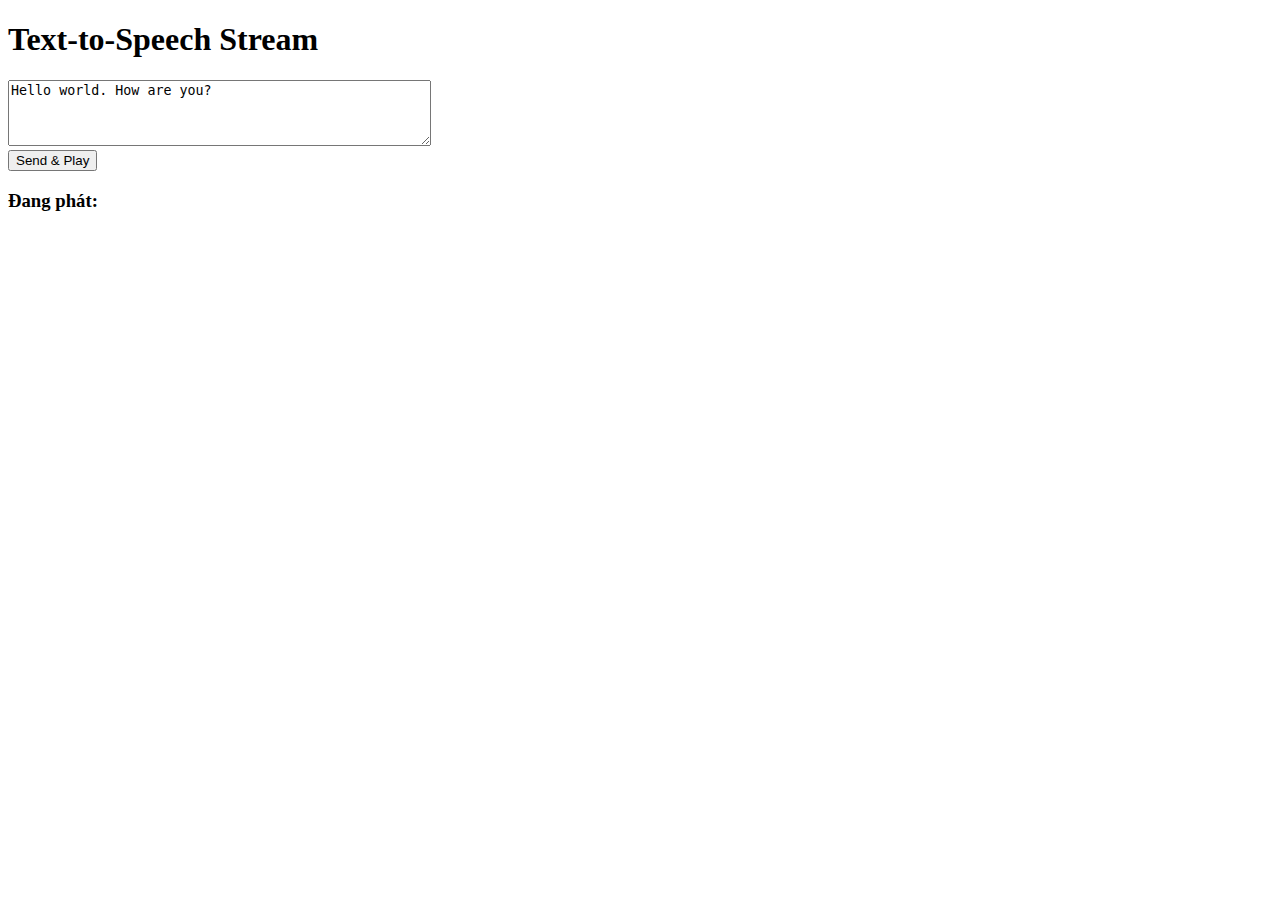
<file: tts/index2.html>
<!DOCTYPE html>
<html lang="en">

<head>
    <meta charset="UTF-8" />
    <title>TTS Stream Player</title>
</head>

<body>
    <h1>Text-to-Speech Stream</h1>
    <textarea id="text-input" rows="4" cols="50">Hello world. How are you?</textarea><br />
    <button onclick="startStreaming()">Send & Play</button>

    <h3>Đang phát:</h3>
    <p id="current-text"></p>

    <script>
        const audioQueue = [];
        let isPlaying = false;
        let unlocked = false;

        async function startStreaming() {
            if (!unlocked) {
                // unlock bằng phát âm trống
                const context = new AudioContext();
                const source = context.createBufferSource();
                source.buffer = context.createBuffer(1, 1, 22050);
                source.connect(context.destination);
                source.start(0);
                unlocked = true;
            }
            const text = document.getElementById("text-input").value;
            const url = `/tts_stream_new?text=${encodeURIComponent(text)}&speaker_wav=example_female.wav&language=en`;

            const response = await fetch(url);
            const reader = response.body.getReader();
            const decoder = new TextDecoder();
            let buffer = "";

            while (true) {
                const { done, value } = await reader.read();
                if (done) break;
                buffer += decoder.decode(value, { stream: true });

                const lines = buffer.split("\n");
                buffer = lines.pop(); // last partial line stays in buffer

                for (const line of lines) {
                    if (line.trim()) {
                        const data = JSON.parse(line);
                        handleAudioData(data.audio, data.text[0], data.text_index, data.is_last);
                    }
                }
            }
        }

        function handleAudioData(byteArray, sentence, index, isLast) {
            const pcmData = new Uint8Array(byteArray);
            const wavBuffer = addWavHeader(pcmData, 22050, 1); // adjust sample rate/channels as needed
            const blob = new Blob([wavBuffer], { type: "audio/wav" });
            audioQueue.push({ blob, sentence });

            if (audioQueue.length === 1) {
                playNextAudio();
            }
        }

        function playNextAudio() {
            if (isPlaying || audioQueue.length === 0) return;

            isPlaying = true;

            const { blob, sentence } = audioQueue.shift();
            const url = URL.createObjectURL(blob);
            const audio = new Audio(url);

            // 👉 Cập nhật giao diện tại đây
            document.getElementById("current-text").innerText += sentence + "\n";

            audio.onended = () => {
                URL.revokeObjectURL(url);
                isPlaying = false;
                playNextAudio();
            };

            audio.onerror = (e) => {
                console.error("Audio error:", e);
                isPlaying = false;
                playNextAudio();
            };

            audio.play().catch((err) => {
                console.error("Play error:", err);
                isPlaying = false;
            });
        }



        function addWavHeader(pcmData, sampleRate = 22050, channels = 1) {
            const byteRate = sampleRate * channels * 2;
            const blockAlign = channels * 2;
            const buffer = new ArrayBuffer(44 + pcmData.length);
            const view = new DataView(buffer);

            writeStr(view, 0, "RIFF");
            view.setUint32(4, 36 + pcmData.length, true);
            writeStr(view, 8, "WAVE");
            writeStr(view, 12, "fmt ");
            view.setUint32(16, 16, true); // PCM
            view.setUint16(20, 1, true);
            view.setUint16(22, channels, true);
            view.setUint32(24, sampleRate, true);
            view.setUint32(28, byteRate, true);
            view.setUint16(32, blockAlign, true);
            view.setUint16(34, 16, true); // bits per sample
            writeStr(view, 36, "data");
            view.setUint32(40, pcmData.length, true);
            new Uint8Array(buffer, 44).set(pcmData);
            return buffer;
        }

        function writeStr(view, offset, str) {
            for (let i = 0; i < str.length; i++) {
                view.setUint8(offset + i, str.charCodeAt(i));
            }
        }
    </script>
</body>

</html>
</file>
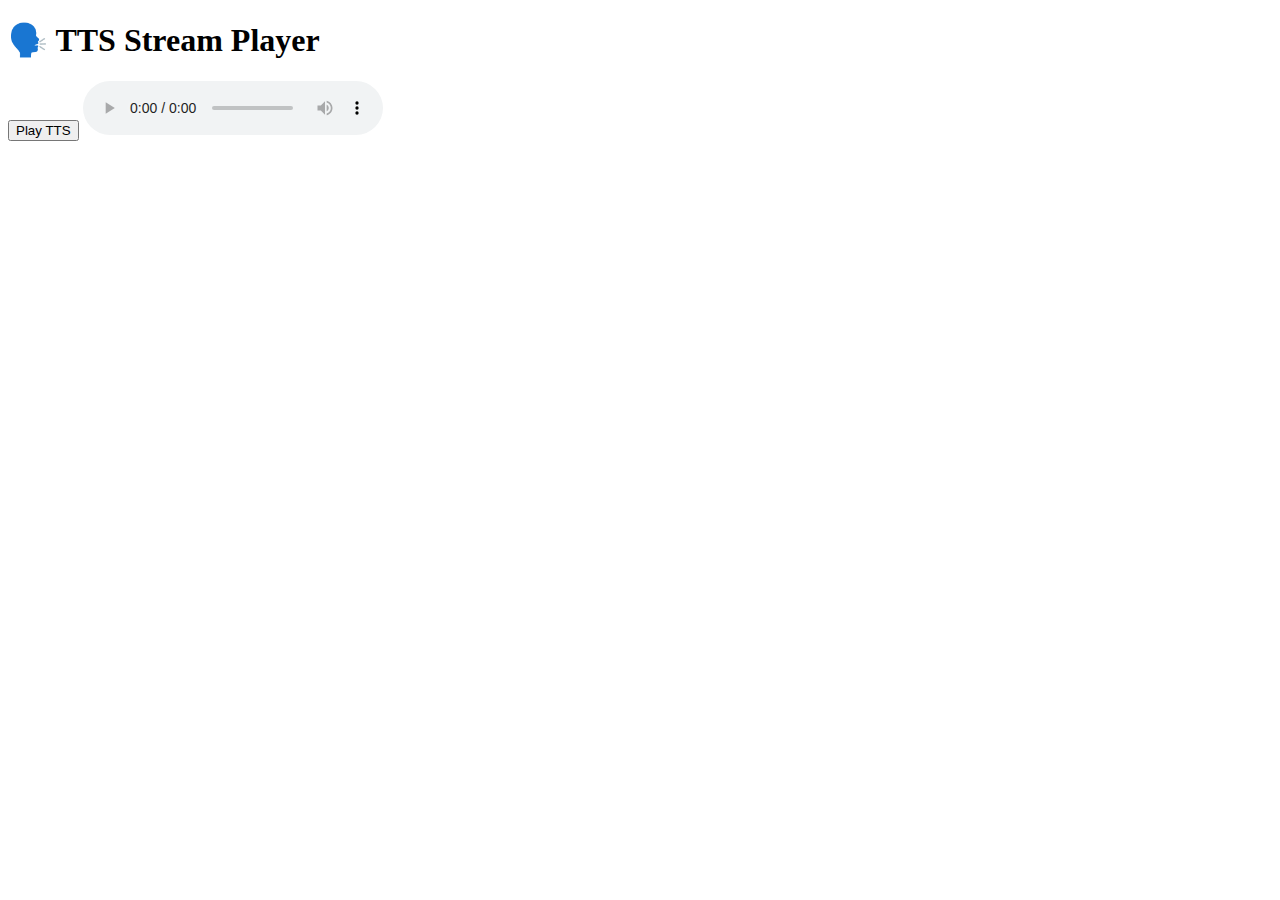
<file: tts/tts-demo.html>
<!DOCTYPE html>
<html>
<head>
  <meta charset="UTF-8">
  <title>TTS Streaming Demo</title>
</head>
<body>
  <h1>🗣️ TTS Stream Player</h1>
  <button id="play">Play TTS</button>
  <audio id="player" controls autoplay></audio>

  <script>
    document.getElementById("play").onclick = async () => {
      const audioElement = document.getElementById("player");

      // Set the audio source directly to your FastAPI endpoint
      const text = encodeURIComponent("Hello world");
      const speaker = encodeURIComponent("example_female.wav");
      const lang = "en";
      audioElement.src = `/tts_stream?text=${text}&speaker_wav=${speaker}&language=${lang}`;
      audioElement.play();  // ensure it plays
    };
  </script>
</body>
</html>
</file>
